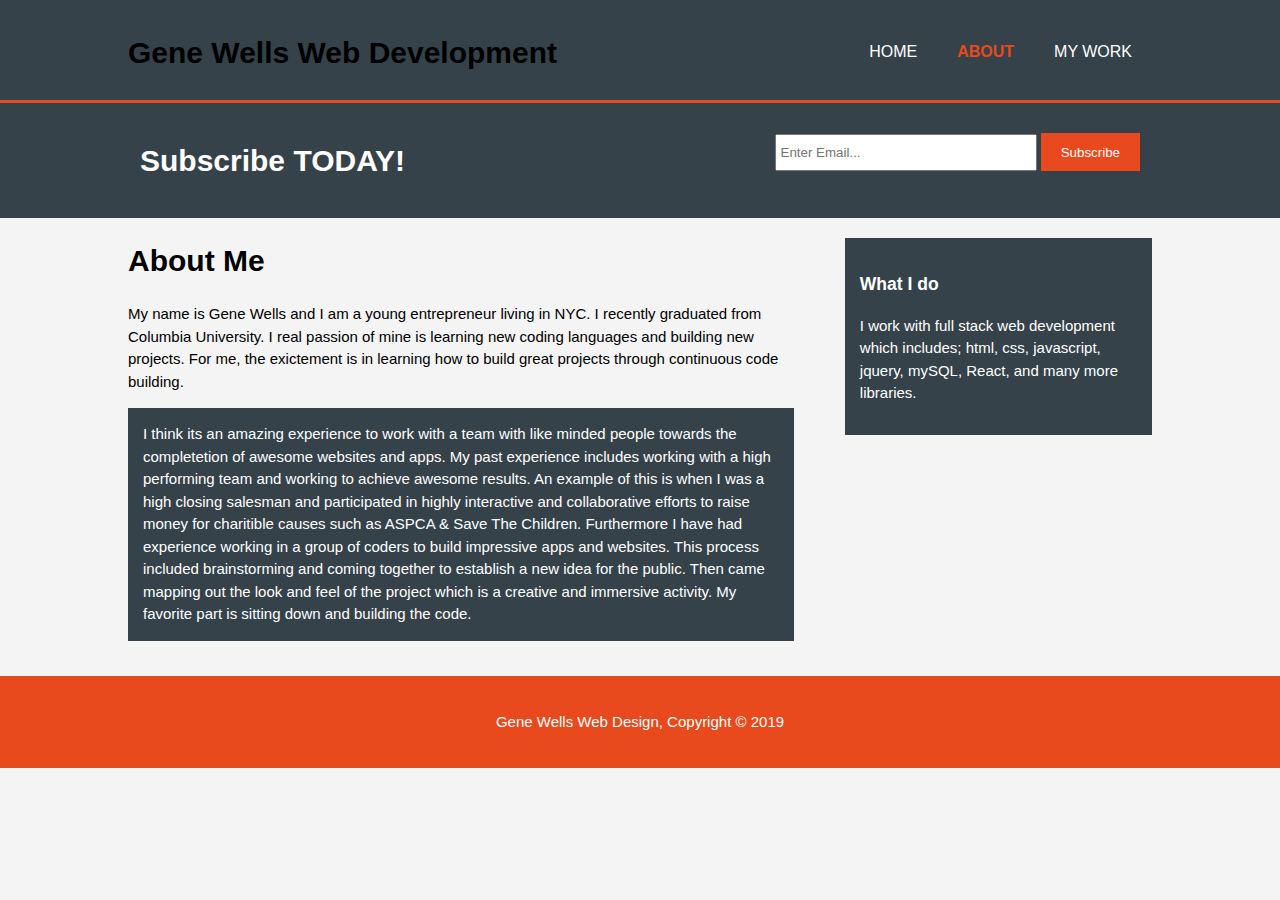
<file: about.html>
<!DOCTYPE html>

<html>
<head>
<meta charset="utf-8">
<meta name="viewport" content="width=device-width">
<title> Gene Wells </title>
<link rel="stylesheet" href="./style.css">

 <style>
      body  {
font: 15px/1.5 Arial, Helvetica, sans-serif;
padding: 0;
margin: 0;
background-color: #f4f4f4;
}

/*Global */
.container  {
width: 80%;
margin: auto;
overflow: hidden;
}
ul  {
  margin: 0;
  padding: 0;
  }
  .button_1 {
    height: 38px;
    background: #e8491d;
  border: 0;
    padding-left: 20px;
    padding-right: 20px;
    color: #ffffff;
}
.dark{
 padding: 15px;
 background: #35424a;
 color: #ffffff;
margin-top: 10px;
  }
  

/* Header */
header  {
background: #35424a;
color: #fffffff;
padding-top: 30px;
min-height: 70px;
border-bottom: #e8491d 3px solid;
}
header  a {
color: #ffffff;
text-decoration:none;
text-transform: uppercase;
font-size: 16px;
}
header ul {
margin:0;
padding: 0;
}
header li {
float: left;
display: inline;
padding: 0 20px 0 20px;
}
header #branding {
float: left;
}
header #branding h1 {
margin: 0;
}
header nav {
float:right;
margin-top: 10px;
}
header .highlight, header .current a  {
  color: #e8491d;
  font-weight: bold;
  } 
  header a:hover{
    color: #cccccc;
    font-weight: bold;
  }
  #showcase {
    min-height: 400px;
    background:url('../img/showcase.jpg') no-repeat 0 -400px;
    text-align: center;
    color: #ffffff;
  }
 #showcase h1 {
   margin-top: 100px;
   font-size: 55px;
   margin-bottom: 10px;
  }
  #showcase p {
    font-size: 20px;
  }
  #newsletter {
    padding: 15px;
    color: #ffffff;
    background: #35424a;
  }
  #newsletter  h1   {
    float: left;
  }
  #newsletter form  {
    float: right;
    margin-top: 15px;
  }
  #newsletter input[type="email"]  {
    padding: 4px;
    height: 25px;
width: 250px; 
  }
  #boxes  {
    margin-top: 20px;
  }
  #boxes .box {
    float:left;
    text-align: center;
    width: 30%;
    padding: 10px;
  }
  #boxes .box img {
    width: 90px;
  }
  footer  {
    padding: 20px;
    margin-top: 20px;
    color: #ffffff;
    background-color: #e8491d;
    text-align: center;
  }
  aside#sidebar {
   float: right;
   width: 30%;
    margin-top: 10px;
  }
  article#main-col{
   float: left;
   width:65%;
  }
  </style>
</head> 
<body>
<header>
  <div class="container">
<div id="branding">
  <h1><span class="hightlight"> Gene Wells</span> Web Development </h1>
</div>
<nav>
<ul>
<li> <a href="./index.html">Home</a> </li>
<li class="current"> <a href="./about.html"> About </a> </li>
<li> <a href="./contact.html"> My Work </a> </li>
</ul>
</nav>
</div>
</header>
<section id="newsletter">
<div class="container">
<h1> Subscribe TODAY! </h1>
      <form>
<input type="email" placeholder="Enter Email...">
 <button type="submit" class="button_1"> Subscribe</button>
 </form>
 </div>
</section>
 
 <section id="main">
  <div class="container">
   <article id="main-col">
    <h1 class="page-title"> About Me </h1>
    <p> My name is Gene Wells and I am a young entrepreneur living in NYC. I recently graduated from Columbia University. I real passion of mine is learning new coding languages and building new projects. For me, the exictement is in learning how to build great projects through continuous code building. </p>
    <p class= "dark"> I think its an amazing experience to work with a team with like minded people towards the completetion of awesome websites and apps. My past experience includes working with a high performing team and working to achieve awesome results. An example of this is when I was a high closing salesman and participated in highly interactive and collaborative efforts to raise money for charitible causes such as ASPCA & Save The Children. Furthermore I have had experience working in a group of coders to build impressive apps and websites. This process included brainstorming and coming together to establish a new idea for the public. Then came mapping out the look and feel of the project which is a creative and immersive activity. My favorite part is sitting down and building the code.  </p>
   </article>
 
 
 <aside id="sidebar">
  <div class="dark">
  <h3> What I do </h3>
   <p> I work with full stack web development which includes; html, css, javascript, jquery, mySQL, React, and many more libraries. </p>
  </div>
   </aside>
  </div> 
 </section>
  
  <footer>
 <p> Gene Wells Web Design, Copyright &copy; 2019
</body
</html>
</file>
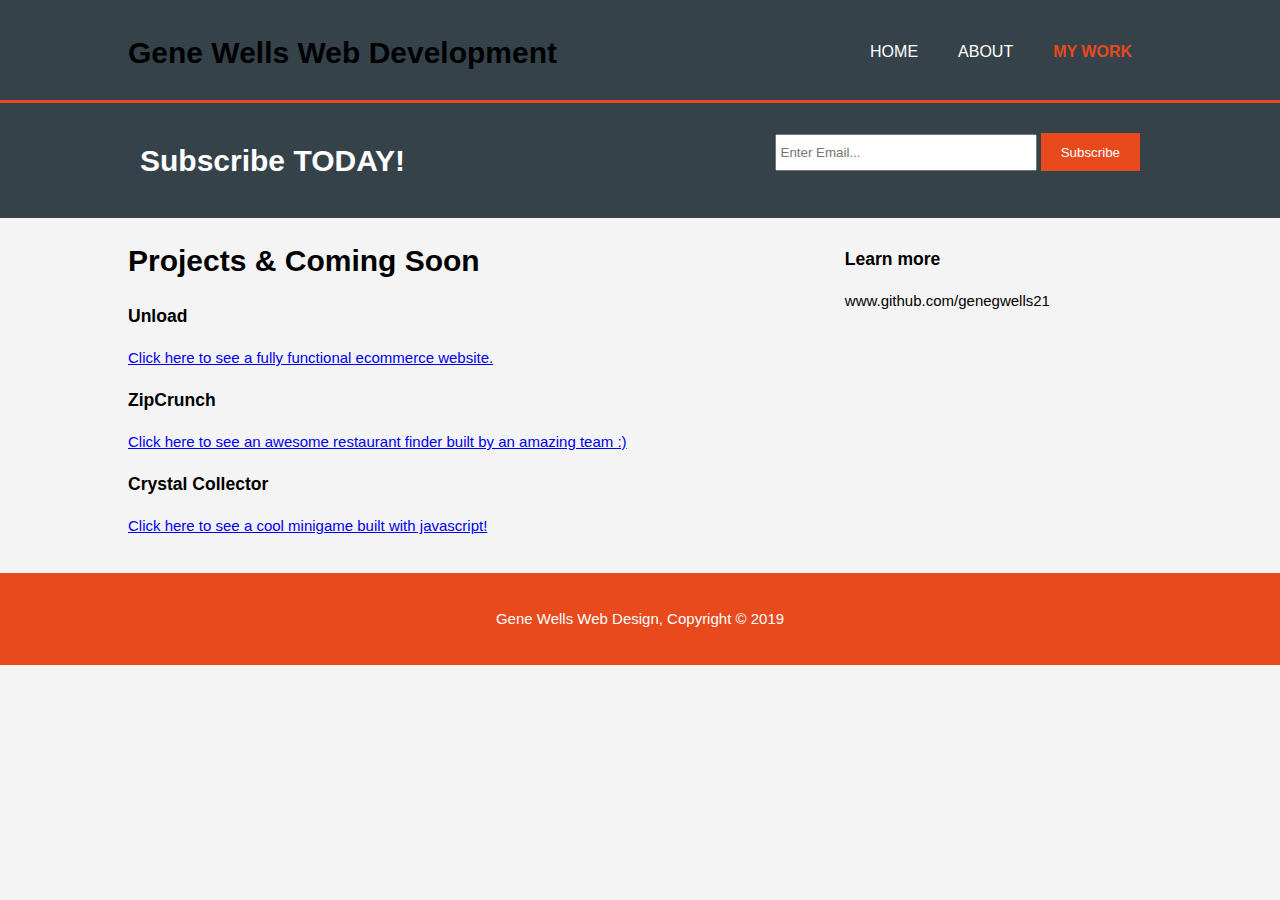
<file: contact.html>
<!DOCTYPE html>

<html>
<head>
<meta charset="utf-8">
<meta name="viewport" content="width=device-width">
<title> Gene Wells </title>
<link rel="stylesheet" href="./style.css">

 <style>
      body  {
font: 15px/1.5 Arial, Helvetica, sans-serif;
padding: 0;
margin: 0;
background-color: #f4f4f4;
}

/*Global */
.container  {
width: 80%;
margin: auto;
overflow: hidden;
}
ul  {
  margin: 0;
  padding: 0;
  }
  .button_1 {
    height: 38px;
    background: #e8491d;
  border: 0;
    padding-left: 20px;
    padding-right: 20px;
    color: #ffffff;
}
.dark{
 padding: 15px;
 background: #35424a;
 color: #ffffff;
margin-top: 10px;
  }
  

/* Header */
header  {
background: #35424a;
color: #fffffff;
padding-top: 30px;
min-height: 70px;
border-bottom: #e8491d 3px solid;
}
header  a {
color: #ffffff;
text-decoration:none;
text-transform: uppercase;
font-size: 16px;
}
header ul {
margin:0;
padding: 0;
}
header li {
float: left;
display: inline;
padding: 0 20px 0 20px;
}
header #branding {
float: left;
}
header #branding h1 {
margin: 0;
}
header nav {
float:right;
margin-top: 10px;
}
header .highlight, header .current a  {
  color: #e8491d;
  font-weight: bold;
  } 
  header a:hover{
    color: #cccccc;
    font-weight: bold;
  }
  #showcase {
    min-height: 400px;
    background:url('../img/showcase.jpg') no-repeat 0 -400px;
    text-align: center;
    color: #ffffff;
  }
 #showcase h1 {
   margin-top: 100px;
   font-size: 55px;
   margin-bottom: 10px;
  }
  #showcase p {
    font-size: 20px;
  }
  #newsletter {
    padding: 15px;
    color: #ffffff;
    background: #35424a;
  }
  #newsletter  h1   {
    float: left;
  }
  #newsletter form  {
    float: right;
    margin-top: 15px;
  }
  #newsletter input[type="email"]  {
    padding: 4px;
    height: 25px;
width: 250px; 
  }
  #boxes  {
    margin-top: 20px;
  }
  #boxes .box {
    float:left;
    text-align: center;
    width: 30%;
    padding: 10px;
  }
  #boxes .box img {
    width: 90px;
  }
  footer  {
    padding: 20px;
    margin-top: 20px;
    color: #ffffff;
    background-color: #e8491d;
    text-align: center;
  }
  aside#sidebar {
   float: right;
   width: 30%;
    margin-top: 10px;
  }
  article#main-col{
   float: left;
   width:65%;
  }
  ul#projects {
   list-style: none;
   padding: 20px;
   border: #cccccc solid 1px;
   margin-bottom: 5px;
   background #e6e6e6;
  }
  aside#sidebar .quote input, aside#sidebar .quote textarea {
   width: 90%;
  }
  </style>
</head> 
<body>
<header>
  <div class="container">
<div id="branding">
  <h1><span class="hightlight"> Gene Wells</span> Web Development </h1>
</div>
<nav>
<ul>
<li> <a href="./index.html">Home</a> </li>
<li> <a href="./about.html"> About </a> </li>
<li class="current"> <a href="./contact.html"> My Work </a> </li>
</ul>
</nav>
</div>
</header>
<section id="newsletter">
<div class="container">
<h1> Subscribe TODAY! </h1>
      <form>
<input type="email" placeholder="Enter Email...">
 <button type="submit" class="button_1"> Subscribe</button>
 </form>
 </div>
</section>
 
 <section id="main">
  <div class="container">
   <article id="main-col">
    <h1 class="page-title"> Projects & Coming Soon</h1>
   <ul="projects">
    <li>
     <h3> Unload </h3>
     <p> <a href=" https://unload-com.herokuapp.com"> Click here to see a fully functional ecommerce website.  </a> </p>
    </li>
    <li>
     <h3> ZipCrunch </h3>
     <p> <a href="https://chris-warner.github.io/ZipCrunch/" > Click here to see an awesome restaurant finder built by an amazing team :) </a>    
 </p>
    </li>
    <li>
     <h3> Crystal Collector </h3>
     <p> <a href="https://genegwells21.github.io/Unit-4-Game/"> Click here to see a cool minigame built with javascript! </a>
 </p>
    </li>
    
    </ul>
   </article>
 
 <aside id="sidebar">
  <div class="learnMore">
  <h3> Learn more </h3>
   <p> www.github.com/genegwells21 </p>
  </div>
   </aside>
  </div> 
 </section>
  
  <footer>
 <p> Gene Wells Web Design, Copyright &copy; 2019
</body
</html>
</file>
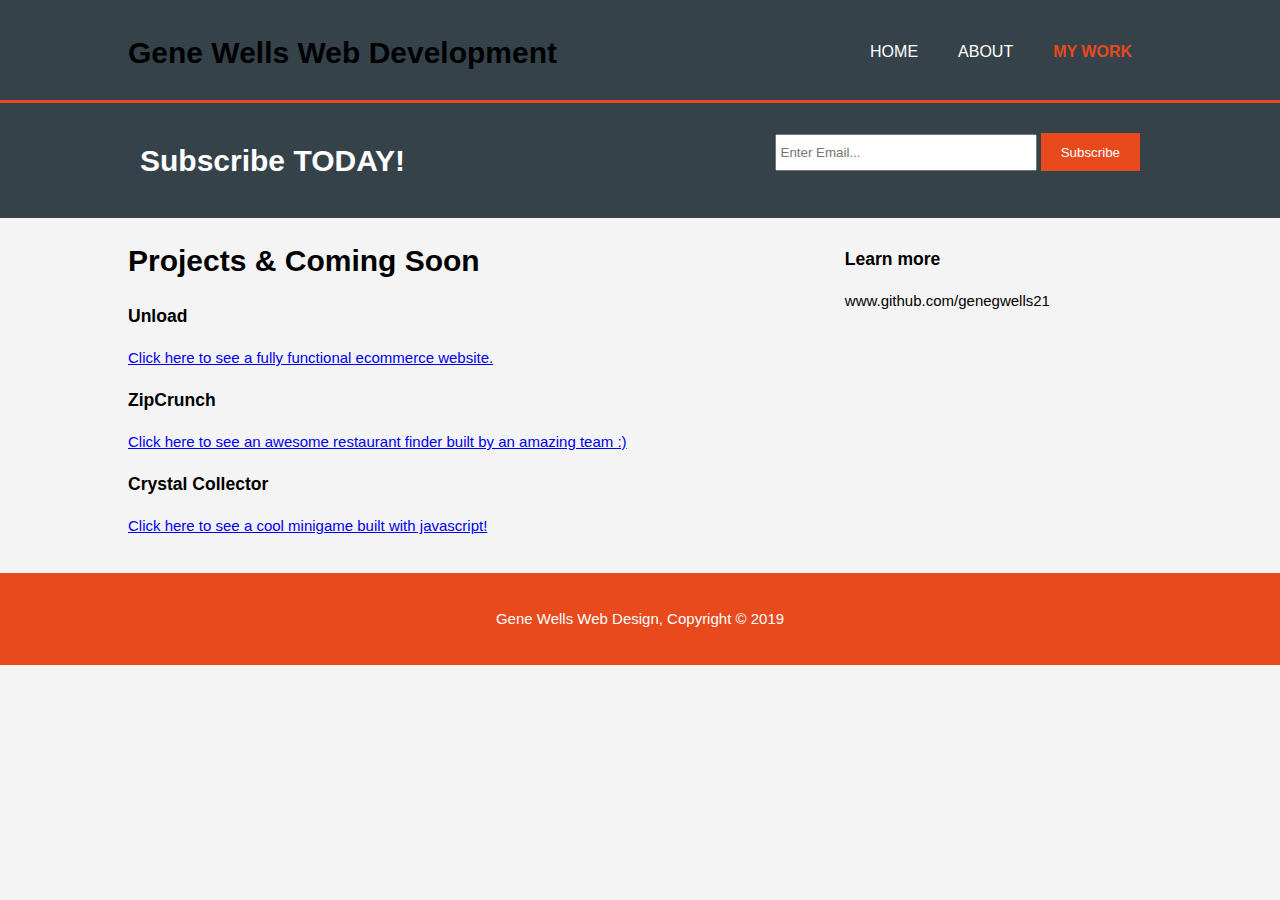
<file: MyWork.html>
<!DOCTYPE html>

<html>
<head>
<meta charset="utf-8">
<meta name="viewport" content="width=device-width">
<title> Gene Wells </title>
<link rel="stylesheet" href="./style.css">

 <style>
      body  {
font: 15px/1.5 Arial, Helvetica, sans-serif;
padding: 0;
margin: 0;
background-color: #f4f4f4;
}

/*Global */
.container  {
width: 80%;
margin: auto;
overflow: hidden;
}
ul  {
  margin: 0;
  padding: 0;
  }
  .button_1 {
    height: 38px;
    background: #e8491d;
  border: 0;
    padding-left: 20px;
    padding-right: 20px;
    color: #ffffff;
}
.dark{
 padding: 15px;
 background: #35424a;
 color: #ffffff;
margin-top: 10px;
  }
  

/* Header */
header  {
background: #35424a;
color: #fffffff;
padding-top: 30px;
min-height: 70px;
border-bottom: #e8491d 3px solid;
}
header  a {
color: #ffffff;
text-decoration:none;
text-transform: uppercase;
font-size: 16px;
}
header ul {
margin:0;
padding: 0;
}
header li {
float: left;
display: inline;
padding: 0 20px 0 20px;
}
header #branding {
float: left;
}
header #branding h1 {
margin: 0;
}
header nav {
float:right;
margin-top: 10px;
}
header .highlight, header .current a  {
  color: #e8491d;
  font-weight: bold;
  } 
  header a:hover{
    color: #cccccc;
    font-weight: bold;
  }
  #showcase {
    min-height: 400px;
    background:url('../img/showcase.jpg') no-repeat 0 -400px;
    text-align: center;
    color: #ffffff;
  }
 #showcase h1 {
   margin-top: 100px;
   font-size: 55px;
   margin-bottom: 10px;
  }
  #showcase p {
    font-size: 20px;
  }
  #newsletter {
    padding: 15px;
    color: #ffffff;
    background: #35424a;
  }
  #newsletter  h1   {
    float: left;
  }
  #newsletter form  {
    float: right;
    margin-top: 15px;
  }
  #newsletter input[type="email"]  {
    padding: 4px;
    height: 25px;
width: 250px; 
  }
  #boxes  {
    margin-top: 20px;
  }
  #boxes .box {
    float:left;
    text-align: center;
    width: 30%;
    padding: 10px;
  }
  #boxes .box img {
    width: 90px;
  }
  footer  {
    padding: 20px;
    margin-top: 20px;
    color: #ffffff;
    background-color: #e8491d;
    text-align: center;
  }
  aside#sidebar {
   float: right;
   width: 30%;
    margin-top: 10px;
  }
  article#main-col{
   float: left;
   width:65%;
  }
  ul#projects {
   list-style: none;
   padding: 20px;
   border: #cccccc solid 1px;
   margin-bottom: 5px;
   background #e6e6e6;
  }
  aside#sidebar .quote input, aside#sidebar .quote textarea {
   width: 90%;
  }
  </style>
</head> 
<body>
<header>
  <div class="container">
<div id="branding">
  <h1><span class="hightlight"> Gene Wells</span> Web Development </h1>
</div>
<nav>
<ul>
<li> <a href="./index.html">Home</a> </li>
<li> <a href="./about.html"> About </a> </li>
<li class="current"> <a href="./MyWork.html"> My Work </a> </li>
</ul>
</nav>
</div>
</header>
<section id="newsletter">
<div class="container">
<h1> Subscribe TODAY! </h1>
      <form>
<input type="email" placeholder="Enter Email...">
 <button type="submit" class="button_1"> Subscribe</button>
 </form>
 </div>
</section>
 
 <section id="main">
  <div class="container">
   <article id="main-col">
    <h1 class="page-title"> Projects & Coming Soon</h1>
   <ul="projects">
    <li>
     <h3> Unload </h3>
     <p> <a href=" https://unload-com.herokuapp.com"> Click here to see a fully functional ecommerce website.  </a> </p>
    </li>
    <li>
     <h3> ZipCrunch </h3>
     <p> <a href="https://chris-warner.github.io/ZipCrunch/" > Click here to see an awesome restaurant finder built by an amazing team :) </a>    
 </p>
    </li>
    <li>
     <h3> Crystal Collector </h3>
     <p> <a href="https://genegwells21.github.io/Unit-4-Game/"> Click here to see a cool minigame built with javascript! </a>
 </p>
    </li>
    
    </ul>
   </article>
 
 <aside id="sidebar">
  <div class="learnMore">
  <h3> Learn more </h3>
   <p> www.github.com/genegwells21 </p>
  </div>
   </aside>
  </div> 
 </section>
  
  <footer>
 <p> Gene Wells Web Design, Copyright &copy; 2019
</body
</html>
</file>
<file: style.css>
body  {



font: 15px/1.5 Arial, Helvetica, sans-serif;

padding: 0;

marin: 0;

background-color: #f4f4f4;

}

 

 

/*Global */



.container  {

width: 80%;

margin: auto;

overflow: hidden;



}



/* Header */

header  {

background: #35424a;

color: #fffffff;

padding-top: 30px;

min-height: 70px;

border-bottom: #e8491d 3px solid;

}



header  a {

color: #ffffff;

text-decoration:nonel

text-transform: uppercase;

font-size: 16px;

}



header ul {

margin:0;

padding: 0;

}



header li {

float: left;

display: inline;

padding: 0 20px 0 20px;

}

header #branding {

float: left;

}



header #branding h1 {

margin: 0;

}



header nav {

float:right;

margin-top: 10px;



}
</file>
